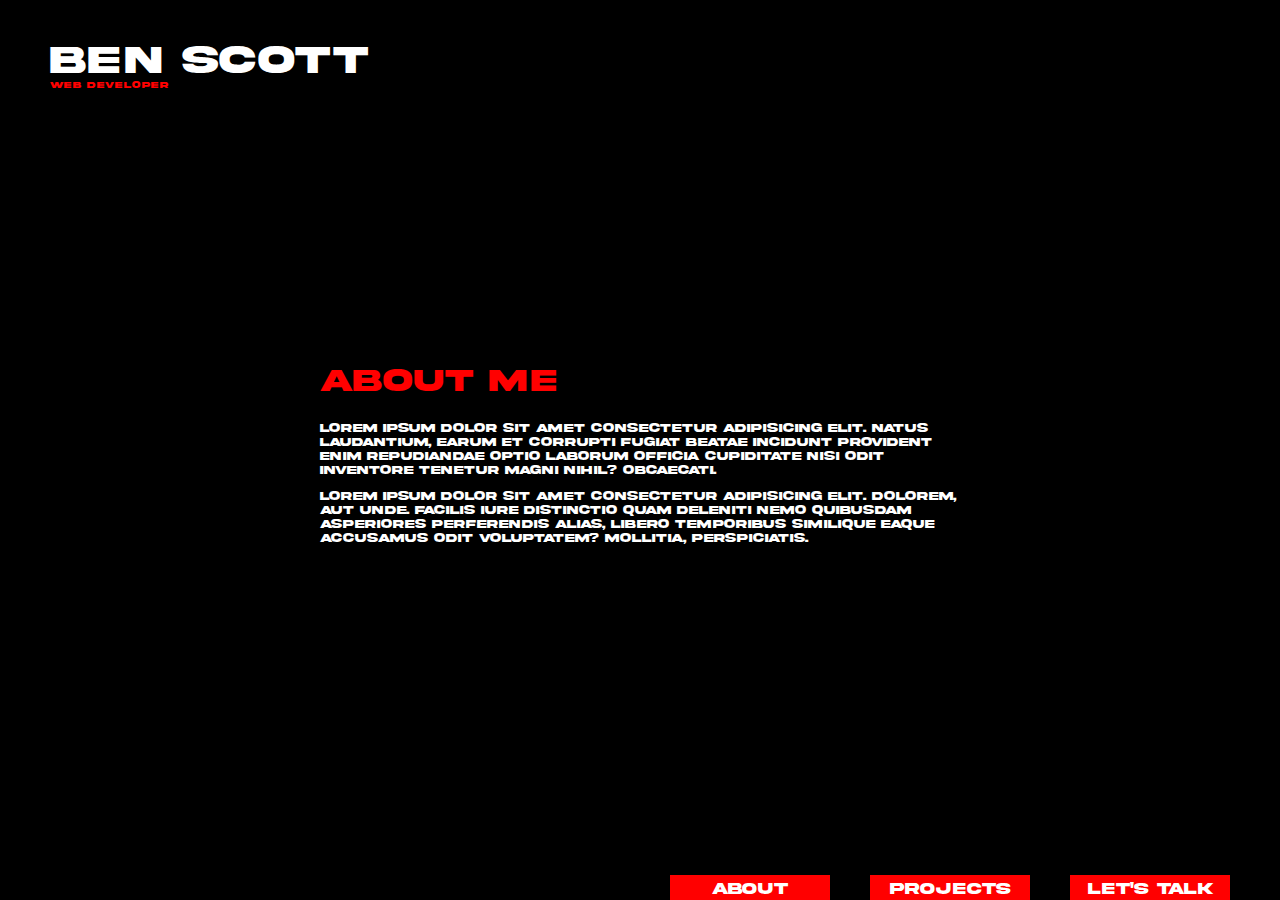
<file: about.html>
<!DOCTYPE html>
<html lang="en">
  <head>
    <meta charset="UTF-8" />
    <meta name="viewport" content="width=device-width, initial-scale=1.0" />
    <title>Ben Scott | About</title>
    <link rel="stylesheet" href="about.css" />
  </head>
  <body>
    <span id="background-color"></span>
    <main>
      <div class="about-heading">
        <h1 id="heading-about"><a href="index.html">BEN SCOTT</a></h1>
        <h2 id="subheading-about">WEB DEVELOPER</h2>
      </div>
      <div class="container-about">
        <h1>About Me</h1>
        <p>
          Lorem ipsum dolor sit amet consectetur adipisicing elit. Natus
          laudantium, earum et corrupti fugiat beatae incidunt provident enim
          repudiandae optio laborum officia cupiditate nisi odit inventore
          tenetur magni nihil? Obcaecati.
        </p>
        <p>
          Lorem ipsum dolor sit amet consectetur adipisicing elit. Dolorem, aut
          unde. Facilis iure distinctio quam deleniti nemo quibusdam asperiores
          perferendis alias, libero temporibus similique eaque accusamus odit
          voluptatem? Mollitia, perspiciatis.
        </p>
      </div>
      <div class="nav-links">
        <a href="about.html"><span id="about-span-about">ABOUT</span></a>
        <a href="#"><span id="projects-span-about">PROJECTS</span></a>
        <a href="lets-talk.html"
          ><span id="talk-span-about">LET'S TALK</span></a
        >
      </div>
    </main>
    <script src="app.js"></script>
  </body>
</html>
</file>
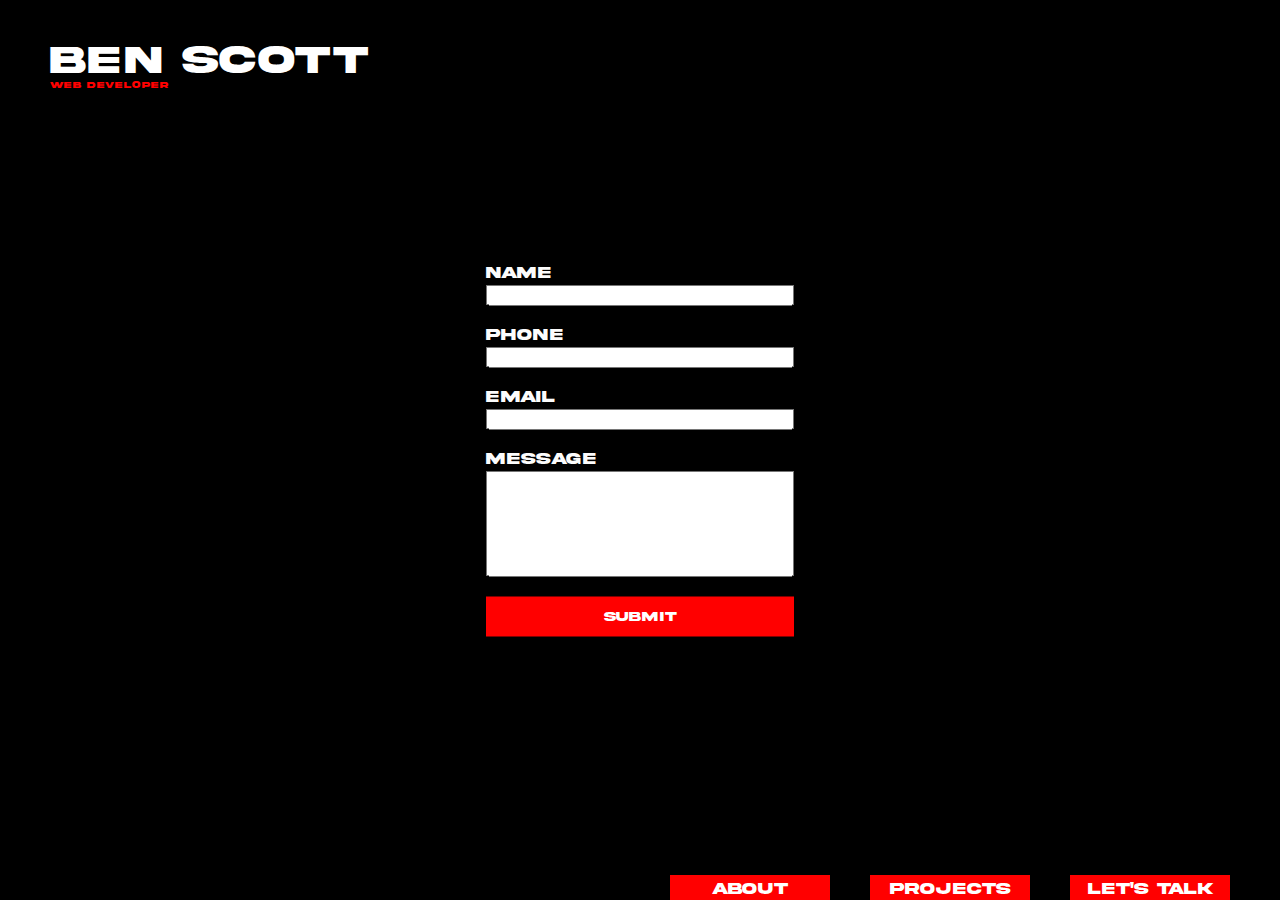
<file: lets-talk.html>
<!DOCTYPE html>
<html lang="en">
  <head>
    <meta charset="UTF-8" />
    <meta name="viewport" content="width=device-width, initial-scale=1.0" />
    <title>Ben Scott | About</title>
    <link rel="stylesheet" href="letsTalk.css" />
  </head>
  <body>
    <span id="background-color"></span>
    <main>
      <div class="talk-heading">
        <h1 id="heading-talk"><a href="index.html">BEN SCOTT</a></h1>
        <h2 id="subheading-talk">WEB DEVELOPER</h2>
      </div>
      <div class="container-talk">
        <form action="submit">
          <label for="name">Name</label>
          <input type="text" name="name" id="name-input" />

          <label for="phone">Phone</label>
          <input type="number" name="phone" id="phone-input" />

          <label for="email">Email</label>
          <input type="text" name="email" id="email-input" />

          <label for="message">Message</label>
          <input type="text" name="message" id="message-input" />

          <button>Submit</button>
        </form>
      </div>
      <div class="nav-links">
        <a href="about.html"><span id="about-span-talk">ABOUT</span></a>
        <a href="#"><span id="projects-span-talk">PROJECTS</span></a>
        <a href="lets-talk.html"><span id="talk-span-talk">LET'S TALK</span></a>
      </div>
    </main>
    <script src="app.js"></script>
  </body>
</html>
</file>
<file: about.css>
/* import font to use on site */
@font-face {
  font-family: Akira;
  src: url(akira.otf);
}

/* default html and body css */
html,
body {
  margin: 0;
  padding: 0;
  box-sizing: border-box;
  font-family: Akira;
  color: rgb(255, 255, 255);
}

/* span as background so it can be manipulated easier */
#background-color {
  width: 100%;
  height: 100%;
  background-color: rgb(0, 0, 0);
  position: absolute;
  left: 0;
  top: 0;
  transition: 300ms ease;
}

.about-heading {
  position: absolute;
  left: 50px;
  top: 10px;
}

#heading-about {
  font-size: 40px;
  margin-bottom: -10px;
  transition: 300ms ease;
}
#heading-about a {
  text-decoration: none;
  color: white;
}

#subheading-about {
  font-size: 9px;
  color: rgb(255, 0, 0);
  letter-spacing: 1px;
  transition: 300ms ease;
}

.container-about {
  position: absolute;
  top: 50%;
  left: 50%;
  transform: translate(-50%, -50%);
}

.container-about h1 {
  color: red;
}

.container-about p {
  font-size: 12px;
}

/* nav elements css */
.nav-links a {
  text-decoration: 0;
  color: white;
}

#about-span-about {
  position: absolute;
  right: 450px;
  bottom: 0px;
  padding: 5px;
  text-align: center;
  width: 150px;
  height: 15px;
  background-color: rgb(255, 0, 0);
  transition: 200ms ease;
}

#projects-span-about {
  position: absolute;
  right: 250px;
  bottom: 0px;
  padding: 5px;
  text-align: center;
  width: 150px;
  height: 15px;
  background-color: rgb(255, 0, 0);
  transition: 300ms ease;
}

#talk-span-about {
  position: absolute;
  right: 50px;
  bottom: 0px;
  padding: 5px;
  text-align: center;
  width: 150px;
  height: 15px;
  background-color: rgb(255, 0, 0);
  transition: 300ms ease;
}

/* nav suedo css elements eg. hover & active */

#about-span-about:hover {
  height: 150px;
}

#projects-span-about:hover {
  height: 150px;
}

#talk-span-about:hover {
  height: 150px;
}
</file>
<file: letsTalk.css>
/* import font to use on site */
@font-face {
  font-family: Akira;
  src: url(akira.otf);
}

/* default html and body css */
html,
body {
  margin: 0;
  padding: 0;
  box-sizing: border-box;
  font-family: Akira;
  color: rgb(255, 255, 255);
}

/* span as background so it can be manipulated easier */
#background-color {
  width: 100%;
  height: 100%;
  background-color: rgb(0, 0, 0);
  position: absolute;
  left: 0;
  top: 0;
  transition: 300ms ease;
}

/* headings  header  */

.talk-heading {
  position: absolute;
  left: 50px;
  top: 10px;
}

#heading-talk {
  font-size: 40px;
  margin-bottom: -10px;
  transition: 300ms ease;
}
#heading-talk a {
  text-decoration: none;
  color: white;
}

#subheading-talk {
  font-size: 9px;
  color: rgb(255, 0, 0);
  letter-spacing: 1px;
  transition: 300ms ease;
}

/* inputs and form  */

.container-talk {
  position: absolute;
  top: 50%;
  left: 50%;
  transform: translate(-50%, -50%);
}

.container-talk form {
  display: flex;
  flex-direction: column;
}

.container-talk label {
  color: rgb(252, 252, 252);
  margin-bottom: 3px;
}

#name-input {
  margin-bottom: 20px;
}

#phone-input {
  margin-bottom: 20px;
}

#email-input {
  margin-bottom: 20px;
}

#message-input {
  margin-bottom: 20px;
  height: 100px;
  width: 300px;
}

.container-talk button {
  border: none;
  color: white;
  background-color: red;
  font-family: akira;
  height: 40px;
}

/* nav elements css */

.nav-links a {
  text-decoration: 0;
  color: white;
}

#about-span-talk {
  position: absolute;
  right: 450px;
  bottom: 0px;
  padding: 5px;
  text-align: center;
  width: 150px;
  height: 15px;
  background-color: rgb(255, 0, 0);
  transition: 200ms ease;
}

#projects-span-talk {
  position: absolute;
  right: 250px;
  bottom: 0px;
  padding: 5px;
  text-align: center;
  width: 150px;
  height: 15px;
  background-color: rgb(255, 0, 0);
  transition: 300ms ease;
}

#talk-span-talk {
  position: absolute;
  right: 50px;
  bottom: 0px;
  padding: 5px;
  text-align: center;
  width: 150px;
  height: 15px;
  background-color: rgb(255, 0, 0);
  transition: 300ms ease;
}

/* nav suedo css elements eg. hover & active */

#about-span-talk:hover {
  height: 150px;
}

#projects-span-talk:hover {
  height: 150px;
}

#talk-span-talk:hover {
  height: 150px;
}
</file>
